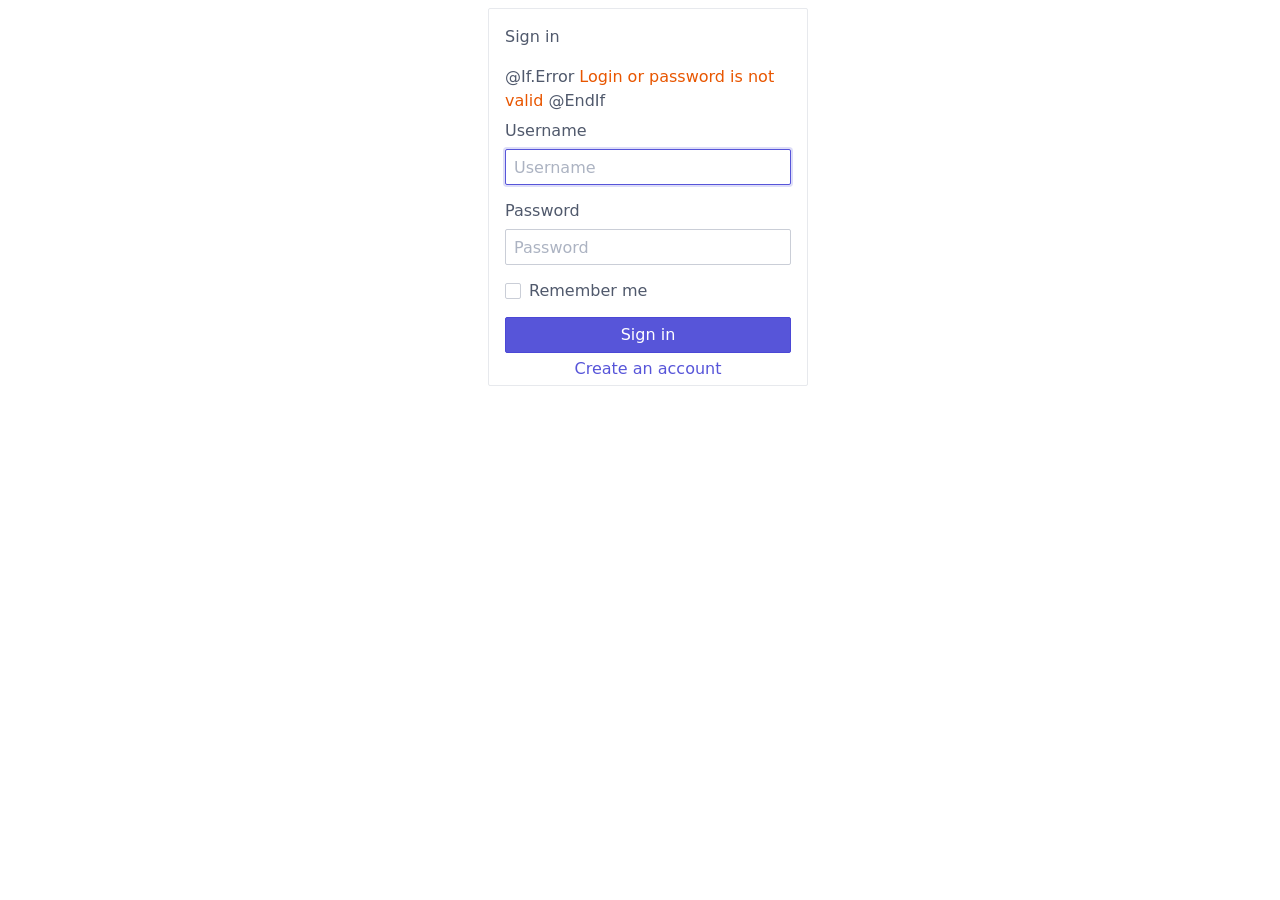
<file: Seeker/Views/SignIn.html>
﻿<!DOCTYPE html>
<html lang="en">
<head>
    <meta charset="utf-8">
    <meta http-equiv="X-UA-Compatible" content="IE=edge">
    <meta name="viewport" content="width=device-width, initial-scale=1">
    <link rel="stylesheet" href="../Content/css/spectre.min.css">
    <link rel="stylesheet" href="../Content/css/signin.css" />
    <title>Seeker Sign in</title>
</head>
    <body>
        <div class="container m-2">
            <div class="columns">
                <div class="col-3 col-md-8 col-xs-12 col-mx-auto">
                    <form action="~/signin" method="post">
                        <div class="panel">
                            <div class="panel-header">
                                <div class="panel-title">Sign in</div>
                            </div>
                            <div class="panel-body">
                                @If.Error
                                <span class="text-error">Login or password is not valid</span>
                                @EndIf
                                <div class="form-group">
                                    <label class="form-label" for="username-input">Username</label>
                                    <input name="username" class="form-input" type="text" id="username-input" placeholder="Username" required autofocus>
                                </div>
                                <div class="form-group">
                                    <label class="form-label" for="userpassword-input">Password</label>
                                    <input name="userpassword" class="form-input" type="password" id="userpassword-input" placeholder="Password" required>
                                </div>
                                <div class="form-group">
                                    <label class="form-checkbox">
                                        <input name="rememberme" type="checkbox">
                                        <i class="form-icon"></i> Remember me
                                    </label>
                                </div>
                                <button class="btn btn-primary btn-block" type="submit">Sign in</button>
                                <div class="text-center my-1">
                                    <a href="~/signup">Create an account</a>
                                </div>
                            </div>
                        </div>
                    </form>
                </div>
            </div>
        </div>
    </body>
</html>
</file>
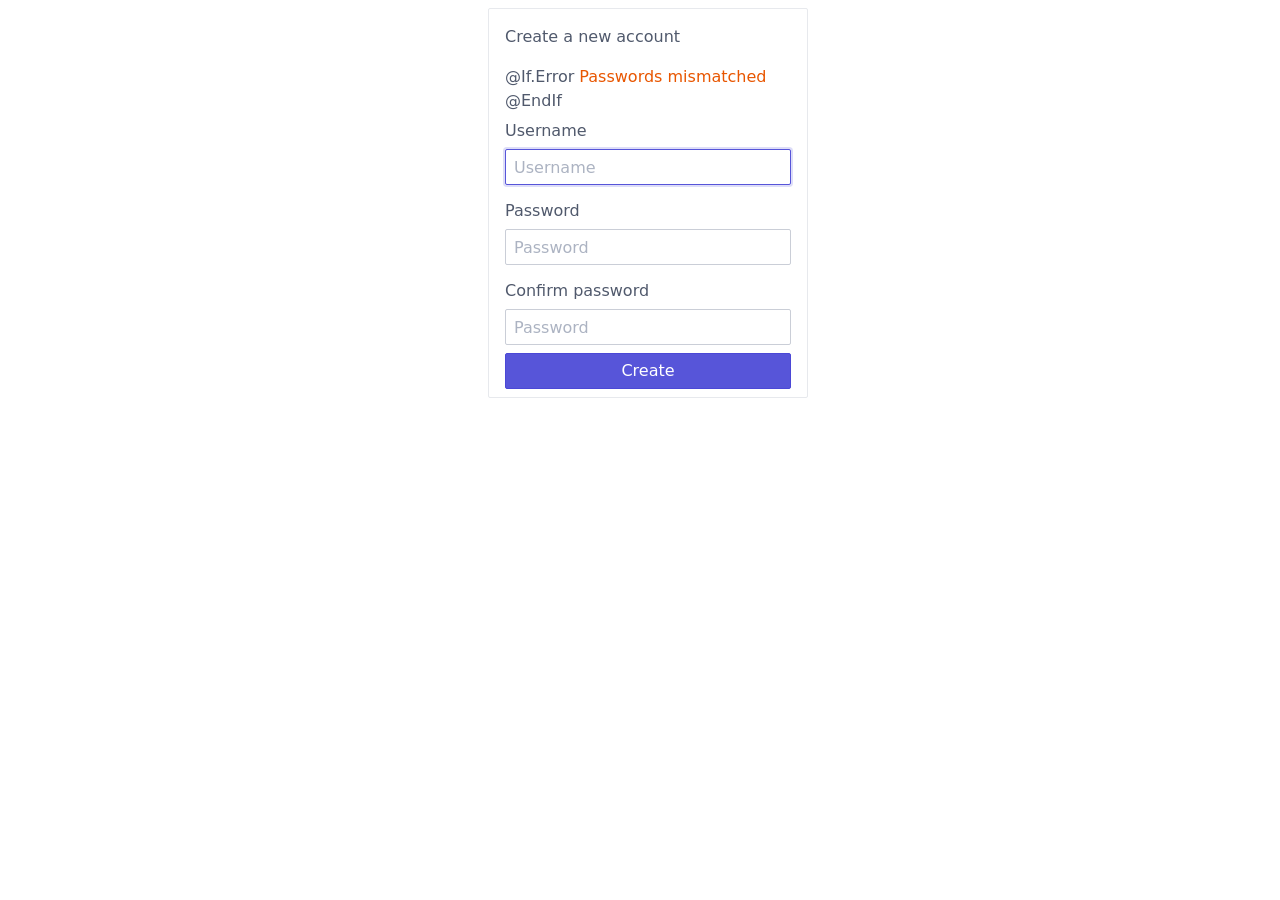
<file: Seeker/Views/SignUp.html>
﻿<!DOCTYPE html>
<html lang="en">
<head>
    <meta charset="utf-8">
    <meta http-equiv="X-UA-Compatible" content="IE=edge">
    <meta name="viewport" content="width=device-width, initial-scale=1">
    <link rel="stylesheet" href="../Content/css/spectre.min.css">
    <link rel="stylesheet" href="../Content/signup.css" />
    <title>Create a new account</title>
</head>
    <body>
        <div class="container m-2">
            <div class="columns">
                <div class="col-3 col-md-8 col-xs-12 col-mx-auto">
                    <form action="~/signup" method="post">
                        <div class="panel">
                            <div class="panel-header">
                                <div class="panel-title">Create a new account</div>
                            </div>
                            <div class="panel-body">
                                @If.Error
                                <span class="text-error">Passwords mismatched</span>
                                @EndIf
                                <div class="form-group">
                                    <label class="form-label" for="username-input">Username</label>
                                    <input name="username" class="form-input" type="text" id="username-input" placeholder="Username" required autofocus>
                                </div>
                                <div class="form-group">
                                    <label class="form-label" for="userpassword-input">Password</label>
                                    <input name="userpassword" class="form-input" type="password" id="userpassword-input" placeholder="Password" required>
                                </div>
                                <div class="form-group">
                                    <label class="form-label" for="confirmed-userpassword-input">Confirm password</label>
                                    <input name="confirmeduserpassword" class="form-input" type="password" id="confirmed-userpassword-input" placeholder="Password" required>
                                </div>
                                <button class="btn btn-primary btn-block my-2" type="submit">Create</button>
                            </div>
                        </div>
                    </form>
                </div>
            </div>
        </div>
    </body>
</html>
</file>
<file: Seeker/Content/css/signin.css>
﻿
</file>
<file: Seeker/Content/signup.css>
﻿.form-signup {
    max-width: 330px;
    padding: 15px;
    margin: 0 auto;
}

.form-signin .form-signin-heading, .form-signin {
    margin-bottom: 10px;
}

.form-signup .form-control {
    position: relative;
    font-size: 16px;
    height: auto;
    padding: 10px;
    -webkit-box-sizing: border-box;
    -moz-box-sizing: border-box;
    box-sizing: border-box;
}

.form-signin .form-control:focus {
    z-index: 2;
}

.form-signup input[type="text"] {
    margin-bottom: 10px;
    border-bottom-left-radius: 0;
    border-bottom-right-radius: 0;
}

.form-signup input[type="password"] {
    margin-bottom: 10px;
    border-top-left-radius: 0;
    border-top-right-radius: 0;
}

.account-wall {
    margin-top: 20px;
    padding: 40px 0px 20px 0px;
    background-color: #f7f7f7;
    -moz-box-shadow: 0px 2px 2px rgba(0, 0, 0, 0.3);
    -webkit-box-shadow: 0px 2px 2px rgba(0, 0, 0, 0.3);
    box-shadow: 0px 2px 2px rgba(0, 0, 0, 0.3);
}

.text-title {
    color: #555;
    font-size: 18px;
    font-weight: 400;
    display: block;
}

.profile-img {
    width: 96px;
    height: 96px;
    margin: 0 auto 10px;
    display: block;
    -moz-border-radius: 50%;
    -webkit-border-radius: 50%;
    border-radius: 50%;
}
</file>
